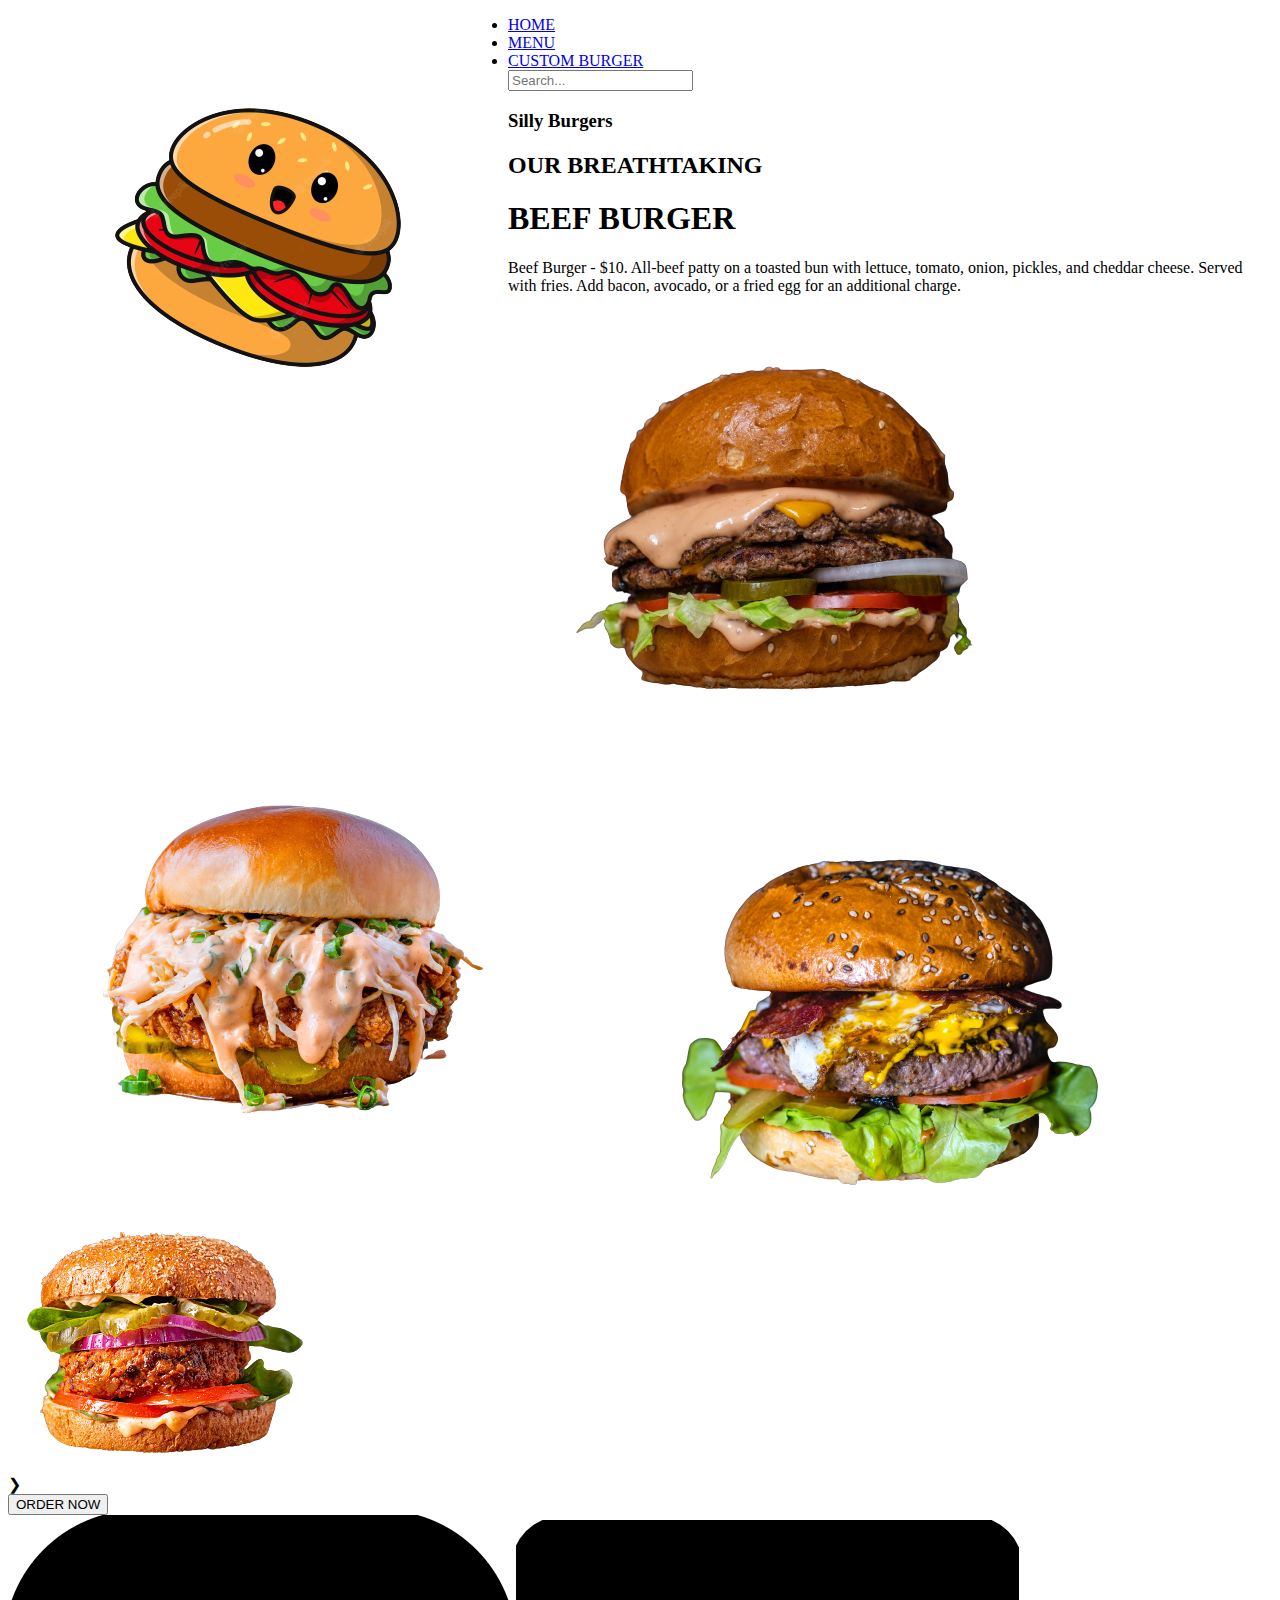
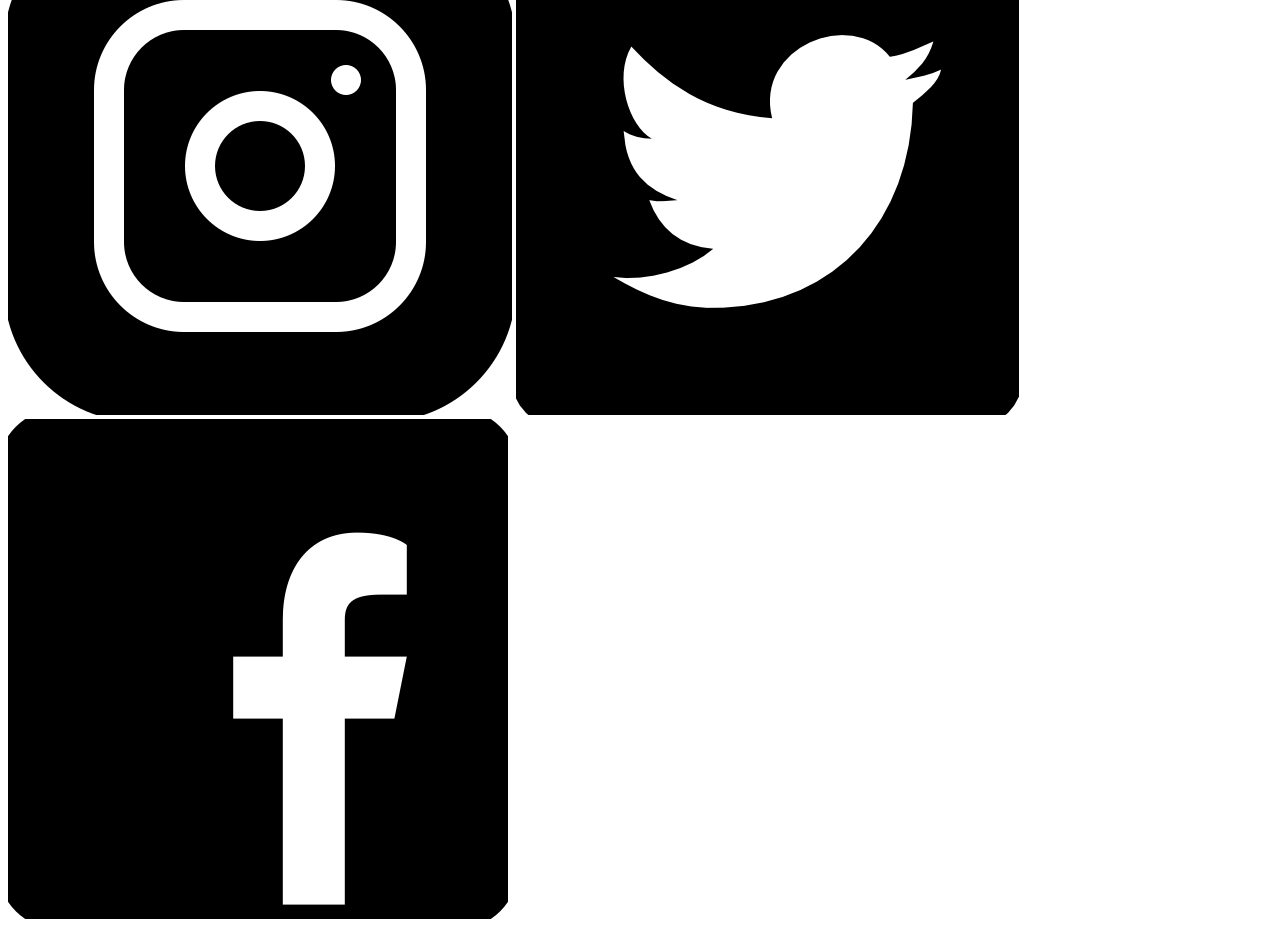
<file: index.html>
<!DOCTYPE html>
<html lang="en">
<head>
    <meta charset="UTF-8">
    <meta http-equiv="X-UA-Compatible" content="IE=edge">
    <meta name="viewport" content="width=device-width, initial-scale=1.0">
    
    <link href="C:\Users\Admin\Documents\Coding\Projects\Silly Burgers\styles.css" rel="stylesheet">
    <link rel="preconnect" href="https://fonts.googleapis.com">
    <link rel="preconnect" href="https://fonts.gstatic.com" crossorigin>
    <link rel="preconnect" href="https://fonts.googleapis.com"><link rel="preconnect" href="https://fonts.gstatic.com" crossorigin><link href="https://fonts.googleapis.com/css2?family=Acme&display=swap" rel="stylesheet">
    <style> @import url('https://fonts.googleapis.com/css2?family=Acme&display=swap'); </style>

    <link rel="preconnect" href="https://fonts.googleapis.com"><link rel="preconnect" href="https://fonts.gstatic.com" crossorigin><link href="https://fonts.googleapis.com/css2?family=Special+Elite&display=swap" rel="stylesheet">
    <style> @import url('https://fonts.googleapis.com/css2?family=Special+Elite&display=swap'); </style>

    <link rel="icon" href="./images/icons/logo1.png">

    <script src="./script.js" async></script>

    <title>Silly Burgers</title>
</head>
<body>
    <header>
    <!--Navigation Section-->

          <nav class="navbar">

            <a href="./index.html"><img id="navLogo" style="float:left" src="./images/icons/logo1.png"></a>
            <ul>
              <li><a id="black" href="./index.html">HOME</a></li>
              <li><a id="black" href="./menu.html">MENU</a></li>
              <li><a id="white" href="./custom.html">CUSTOM BURGER</a></li>
              <input type="search" placeholder="Search..." id="search">
            </ul>

          </nav>

    </header>

  <main>     
    <!--Banner Section-->
        <main>

          <div class="slideshow-container">
          
            <!-- BEEF BURGER -->
            <div class="mySlides fade">
              <div class="beefBurger">
                <div class="company">
                  <h3>Silly Burgers</h3>
                </div>
                <div class="burgerText">
                  <h2 id="smallHeading">OUR BREATHTAKING</h2>
                  <h1 id="bigHeading">BEEF BURGER</h1>
                  <p>Beef Burger - $10. All-beef patty on a toasted bun with lettuce, tomato, onion, pickles, and cheddar cheese. Served with fries. Add bacon, avocado, or a fried egg for an additional charge.</p>
                </div>
                <img id="beefBurger" src="./images/home/beefBurger.jpg">
                <img id="sideburger1" src="./images/home/chickenBurger.png">
                <img id="sideburger2" src="./images/home/baconBurger.png">
                <img id="sideburger3" src="./images/home/veganBurger.png">
              </div>
            </div>
            <!-- CHICKEN BURGER-->
            <div class="mySlides fade">
              <div class="chickenBurger">
                <div class="company">
                  <h3>Silly Burgers</h3>
                </div>
                <div class="burgerText">
                  <h2 id="smallHeading">OUR CHEEKY</h2>
                  <h1 id="bigHeading">CHICKEN BURGER</h1>
                  <p>Chicken Burger - $8. Grilled chicken breast on a toasted bun with lettuce, tomato, onion, pickles, and cheddar cheese. Served with fries. Add bacon, avocado, or a fried egg for an additional charge.</p>
                </div>
                <img id="chickenBurger" src="./images/home/chickenBurger.png">
                <img id="sideburger1" src="./images/home/baconBurger.png">
                <img id="sideburger2" src="./images/home/veganBurger.png">
                <img id="sideburger3" src="./images/home/beefBurger.jpg">
              </div>
            </div>
            <!--BACON BURGER-->
            <div class="mySlides fade">
              <div class="baconBurger">
                <div class="company">
                  <h3>Silly Burgers</h3>
                </div>
                <div class="burgerText">
                  <h2 id="smallHeading">OUR BOMBASTIC</h2>
                  <h1 id="bigHeading">BACON BURGER</h1>
                  <p>Bacon Burger - $12. Our all-beef patty topped with crispy, smoky bacon and served on a toasted bun with your choice of toppings. Toppings include lettuce, tomato, onion, pickles, and cheddar cheese. </p>
                </div>
                <img id="baconBurger" src="./images/home/baconBurger.png">
                <img id="sideburger1" src="./images/home/veganBurger.png">
                <img id="sideburger2" src="./images/home/beefBurger.jpg">
                <img id="sideburger3" src="./images/home/chickenBurger.png">
              </div>
            </div>
            <!--VEGAN BURGER-->
            <div class="mySlides fade">
              <div class="veganBurger">
                <div class="company">
                  <h3>Silly Burgers</h3>
                </div>
                <div class="burgerText">
                  <h2 id="smallHeading">OUR VOLUPTUOUS</h2>
                  <h1 id="bigHeading">VEGAN BURGER</h1>
                  <p>Vegan Burger - $9. A delicious plant-based patty served on a toasted bun with your choice of toppings. Toppings include lettuce, tomato, onion, pickles, and vegan cheese. Add-ons such as avocado or grilled vegetables are available for an additional charge.</p>
                </div>
                <img id="veganBurger" src="./images/home/veganBurger.png">
                <img id="sideburger1" src="./images/home/beefBurger.jpg">
                <img id="sideburger2" src="./images/home/chickenBurger.png">
                <img id="sideburger3" src="./images/home/baconBurger.png">
              </div>
            </div>
              <!-- Next and previous buttons -->
                <!--<a class="prev" onclick="plusSlides(-1)">&#10094;</a>-->
                <a class="next" onclick="plusSlides(1)">&#10095;</a>
            </div>
          </div>
          <button class="orderbtn"><a>ORDER NOW</a></button>
        </main>

          <footer>
            <div class="social">
              <a href="#"><img id="instagram" src="./images/icons/instagram.png"></a>
              <a href="#"><img id="twitter" src="./images/icons/twitter.png"></a>
              <a href="#"><img id="facebook" src="./images/icons/facebook.jpg"></a>
            </div>    
          </footer>
  </main>
</body>
</html>
</file>
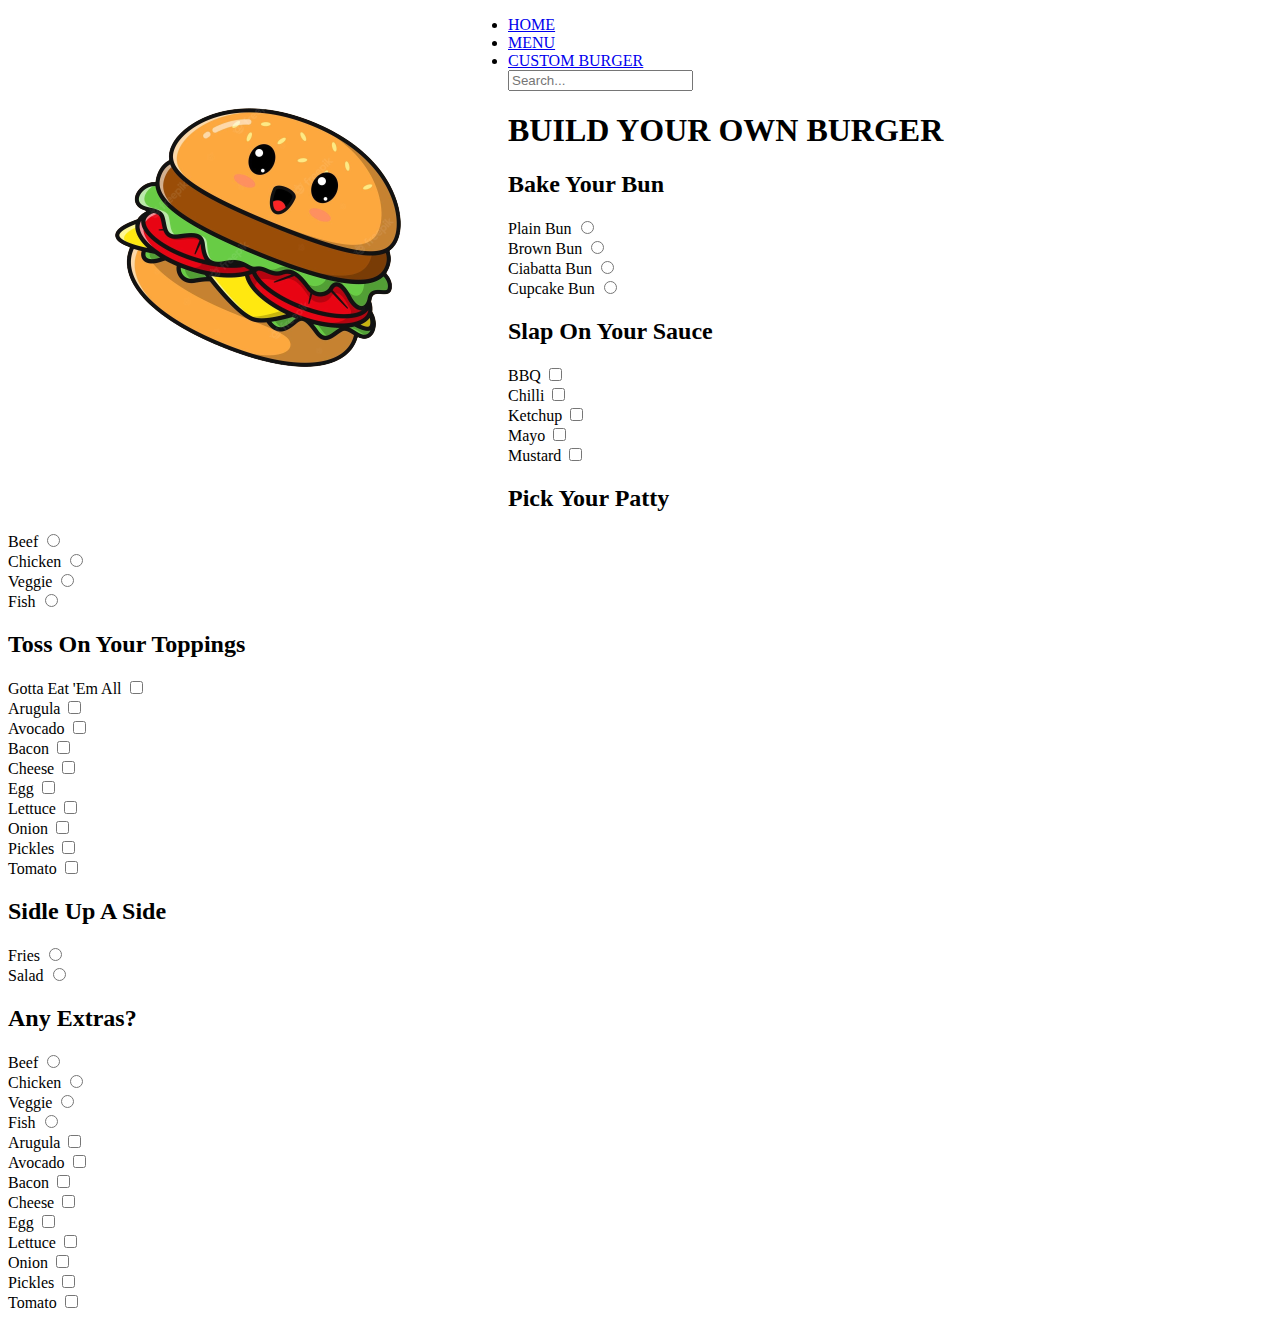
<file: custom.html>
<!DOCTYPE html>
<html lang="en">
<head>
    <meta charset="UTF-8">
    <meta http-equiv="X-UA-Compatible" content="IE=edge">
    <meta name="viewport" content="width=device-width, initial-scale=1.0">
    <link href="C:\Users\Admin\Documents\Coding\Projects\Silly Burgers\styles.css" rel="stylesheet">
    <link rel="preconnect" href="https://fonts.googleapis.com">
    <link rel="preconnect" href="https://fonts.gstatic.com" crossorigin>
    <link rel="preconnect" href="https://fonts.googleapis.com"><link rel="preconnect" href="https://fonts.gstatic.com" crossorigin><link href="https://fonts.googleapis.com/css2?family=Acme&display=swap" rel="stylesheet">
    <style> @import url('https://fonts.googleapis.com/css2?family=Acme&display=swap'); </style>

    <link rel="preconnect" href="https://fonts.googleapis.com"><link rel="preconnect" href="https://fonts.gstatic.com" crossorigin><link href="https://fonts.googleapis.com/css2?family=Special+Elite&display=swap" rel="stylesheet">
    <style> @import url('https://fonts.googleapis.com/css2?family=Special+Elite&display=swap'); </style>

    <link rel="icon" href="./images/icons/logo1.png">

    <script src="./custom.js" async></script>
    <title>Custom Burger</title>
</head>
<body>

    <header>
        <!--Navigation Section-->
    
        <nav class="navbarMenu">
    
            <a href="./index.html"><img id="navLogo" style="float:left" src="./images/icons/logo1.png"></a>
            <ul>
              <li><a id="black" href="./index.html">HOME</a></li>
              <li><a id="black" href="./menu.html">MENU</a></li>
              <li><a id="white" href="./custom.html">CUSTOM BURGER</a></li>
              <input type="text" placeholder="Search...">
            </ul>

          </nav>
    
        </header>

    <main>

        <div class="custom">

            <form class="bun">
                <h1 id="build">BUILD YOUR OWN BURGER</h1>
                <h2 id="bunHeading">Bake Your Bun</h2>
                <div id="bunLabels">
                  <label for="plainBun">Plain Bun</label>
                  <input id="plainBun" name="bun" type="radio" value="plainBun">
                  <br>
                  <label for="brownBun">Brown Bun</label>
                  <input id="brownBun" name="bun" type="radio" value="brownBun">
                  <br>
                  <label for="ciabattaBun">Ciabatta Bun</label>
                  <input id="ciabattaBun"  name="bun" type="radio" value="ciabattaBun">
                  <br>
                  <label for="cupcakeBun">Cupcake Bun</label>
                  <input id="cupcakeBun" name="bun" type="radio" value="cupcakeBun">
                </div>
            </form>

            <form class="sauce">
              <h2 id="sauceHeading">Slap On Your Sauce</h2>
                <div id="sauceLabels">
                <label for="bbq">BBQ</label>
                <input id="bbq" name="sauce" type="checkbox" value="bbq" onclick="bbqSauceFunction()">
                <br>
                <label for="chilli">Chilli</label>
                <input id="chilli" name="sauce" type="checkbox" value="chilli" onclick="chilliSauceFunction()">
                <br>
                <label for="ketchup">Ketchup</label>
                <input id="ketchup" name="sauce" type="checkbox" value="ketchup" onclick="ketchupSauceFunction()">
                <br>
                <label for="mayo">Mayo</label>
                <input id="mayo" name="sauce" type="checkbox" value="mayo" onclick="mayoSauceFunction()">
                <br>
                <label for="mustard">Mustard</label>
                <input id="mustard" name="sauce" type="checkbox" value="mustard" onclick="mustardSauceFunction()">
              </div>
          </form>

            <form class="patty">
                <h2 id="pattyHeading">Pick Your Patty</h2>
                <div id="pattyLabels">
                  <label for="beefPatty">Beef</label>
                  <input id="beefPatty" name="patty" type="radio" value="beefPatty">
                  <br>
                  <label for="chickenPatty">Chicken</label>
                  <input id="chickenPatty" name="patty" type="radio" value="chickenPatty">
                  <br>
                  <label for="veganPatty">Veggie</label>
                  <input id="veganPatty" name="patty" type="radio" value="veganPatty">
                  <br>
                  <label for="fishPatty">Fish</label>
                  <input id="fishPatty" name="patty" type="radio" value="fishPatty">
                </div>
            </form>

            <form class="toppings">
                <h2 id="toppingsHeading">Toss On Your Toppings</h2>
                <div id="toppingsLabels">
                  <label for="allToppings">Gotta Eat 'Em All</label>
                  <input id="allToppings" name="toppings" type="checkbox" value="allToppings" onclick="allToppingsFunction()">
                  <br>
                  <label for="arugula">Arugula</label>
                  <input id="arugula" name="toppings" type="checkbox" value="arugula" onclick="arugulaDisplayFunction()">
                  <br>
                  <label for="avocado">Avocado</label>
                  <input id="avocado" name="toppings" type="checkbox" value="avocado" onclick="avoDisplayFunction()">
                  <br>
                  <label for="bacon">Bacon</label>
                  <input id="bacon" name="toppings" type="checkbox" value="bacon" onclick="baconDisplayFunction()">
                  <br>
                  <label for="cheese">Cheese</label>
                  <input id="cheese" name="toppings" type="checkbox" value="cheese" onclick="cheeseDisplayFunction()">
                  <br>
                  <label for="egg">Egg</label>
                  <input id="egg" name="toppings" type="checkbox" value="egg" onclick="eggDisplayFunction()">
                  <br>
                  <label for="lettuce">Lettuce</label>
                  <input id="lettuce" name="toppings" type="checkbox" value="lettuce" onclick="lettuceDisplayFunction()">
                  <br>
                  <label for="onion">Onion</label>
                  <input id="onion" name="toppings" type="checkbox" value="onion" onclick="onionDisplayFunction()">
                  <br>
                  <label for="pickles">Pickles</label>
                  <input id="pickles" name="toppings" type="checkbox" value="pickles" onclick="picklesDisplayFunction()">
                  <br>
                  <label for="tomato">Tomato</label>
                  <input id="tomato" name="toppings" type="checkbox" value="tomato" onclick="tomatoDisplayFunction()">
                </div>
            </form>

            <form class="sides">
                <h2 id="sidesHeading">Sidle Up A Side</h2>
                <div id="sidesLabels">
                  <label for="fries">Fries</label>
                  <input id="fries" name="sides" type="radio" value="fries">
                  <br>
                  <label for="salad">Salad</label>
                  <input id="salad" name="sides" type="radio" value="salad">
                </div>
            </form>

            <form class="extras">
                <h2 id="extrasHeading">Any Extras?</h2>
                <div id="extrasLabels">
                  <label for="extraBeefPatty">Beef</label>
                  <input id="extraBeefPatty" name="patty" type="radio" value="extraBeefPatty" onclick="extraPatty()">
                  <br>
                  <label for="extraChickenPatty">Chicken</label>
                  <input id="extraChickenPatty" name="patty" type="radio" value="extraChickenPatty" onclick="extraPatty()">
                  <br>
                  <label for="extraVeganPatty">Veggie</label>
                  <input id="extraVeganPatty" name="patty" type="radio" value="extraVeganPatty" onclick="extraPatty()">
                  <br>
                  <label for="extraFishPatty">Fish</label>
                  <input id="extraFishPatty" name="patty" type="radio" value="extraFishPatty" onclick="extraPatty()">
                  <br>
                  <label for="extraArugula">Arugula</label>
                  <input id="extraArugula" name="toppings" type="checkbox" value="extraArugula" onclick="extraArugula()">
                  <br>
                  <label for="extraAvo">Avocado</label>
                  <input id="extraAvo" name="toppings" type="checkbox" value="extraAvo" onclick="extraAvo()">
                  <br>
                  <label for="extraBacon">Bacon</label>
                  <input id="extraBacon" name="toppings" type="checkbox" value="extraBacon" onclick="extraBacon()">
                  <br>
                  <label for="extraCheese">Cheese</label>
                  <input id="extraCheese" name="toppings" type="checkbox" value="extraCheese" onclick="extraCheese()">
                  <br>
                  <label for="extraEgg">Egg</label>
                  <input id="extraEgg" name="toppings" type="checkbox" value="extraEgg" onclick="extraEgg()">
                  <br>
                  <label for="extraLettuce">Lettuce</label>
                  <input id="extraLettuce" name="toppings" type="checkbox" value="extraLettuce" onclick="extraLettuce()">
                  <br>
                  <label for="extraOnion">Onion</label>
                  <input id="extraOnion" name="toppings" type="checkbox" value="extraOnion" onclick="extraOnion()">
                  <br>
                  <label for="extraPickles">Pickles</label>
                  <input id="extraPickles" name="toppings" type="checkbox" value="extraPickles" onclick="extraPickles()">
                  <br>
                  <label for="extraTomato">Tomato</label>
                  <input id="extraTomato" name="toppings" type="checkbox" value="extraTomato" onclick="extraTomato()">
                </div>
            </form>
          <div class="sticky">
            <div id="burger">
                <div id="topBuns">
                  <img id="plainBunTop" src="./images/custom/buns/top/plainBunTop.jpg">
                  <img id="brownBunTop" src="./images/custom/buns/top/brownBunTop.jpg">
                  <img id="ciabattaBunTop" src="./images/custom/buns/top/ciabattaBunTop.png">
                  <img id="cupcakeBunTop" src="./images/custom/buns/top/cupcakeBunTop.jpg">
                </div>

                <div class="sauceImgs">
                    <img id="bbqImg" src="./images/custom/condiments/bbq.jpg">
                    <img id="chilliImg" src="./images/custom/condiments/chilli.jpg">
                    <img id="ketchupImg" src="./images/custom/condiments/ketchup.jpg">
                    <img id="mayoImg" src="./images/custom/condiments/mayo.jpg">
                    <img id="mustardImg" src="./images/custom/condiments/mustard.jpg">
                </div>

                <div class="topToppings">
                    <img id="baconImg" src="./images/custom/toppings/bacon.png">
                    <img id="avoImg" src="./images/custom/toppings/avo.jpg">
                    <img id="picklesImg" src="./images/custom/toppings/pickle.png">
                    <img id="eggImg" src="./images/custom/toppings/egg.png">
                    <img id="cheeseImg" src="./images/custom/toppings/cheese.png">
                </div>

                <div class="pattyImgs">
                    <img id="beefPattyImg" src="./images/custom/pattys/beefPatty.jpg">
                    <img id="chickenPattyImg" src="./images/custom/pattys/chickenPatty.jpg">
                    <img id="fishPattyImg" src="./images/custom/pattys/fish.png">
                    <img id="veganPattyImg" src="./images/custom/pattys/veganPatty.jpg">
                </div>

                <div class="bottomToppings">
                    <img id="arugulaImg" src="./images/custom/toppings/arugula.jpg">
                    <img id="onionImg" src="./images/custom/toppings/onion.png">
                    <img id="tomatoImg" src="./images/custom/toppings/tomato.jpg">
                    <img id="lettuceImg" src="./images/custom/toppings/lettuce.png">
                </div>

                <div class="bottomBuns">
                    <img id="plainBunBottom" src="./images/custom/buns/bottom/plainBunBottom.jpg">
                    <img id="brownBunBottom" src="./images/custom/buns/bottom/brownBunBottom.png">
                    <img id="ciabattaBunBottom" src="./images/custom/buns/bottom/ciabattaBunBottom.png">
                    <img id="cupcakeBunBottom" src="./images/custom/buns/bottom/cupcakeBunBottom.jpg">
                </div>

                <div class="sidesImgs">
                    <img id="friesImg" src="./images/custom/sides/fries.png">
                    <img id="saladImg" src="./images/custom/sides/salad.png">
                </div>
                
                <!--<div class="extrasText">
                  <h2 id="extraPattyImg">X2</h2>
                  <h2 id="extraArugulaImg">X2</h2>
                  <h2 id="extraAvoImg">X2</h2>
                  <h2 id="extraBaconImg">X2</h2>
                  <h2 id="extraCheeseImg">X2</h2>
                  <h2 id="extraEggImg">X2</h2>
                  <h2 id="extraLettuceImg">X2</h2>
                  <h2 id="extraOnionImg">X2</h2>
                  <h2 id="extraPicklesImg">X2</h2>
                  <h2 id="extraTomatoImg">X2</h2>
                </div>-->

            </div>
          </div>
        </div>
    </main>
    
</body>
</html>
</file>
